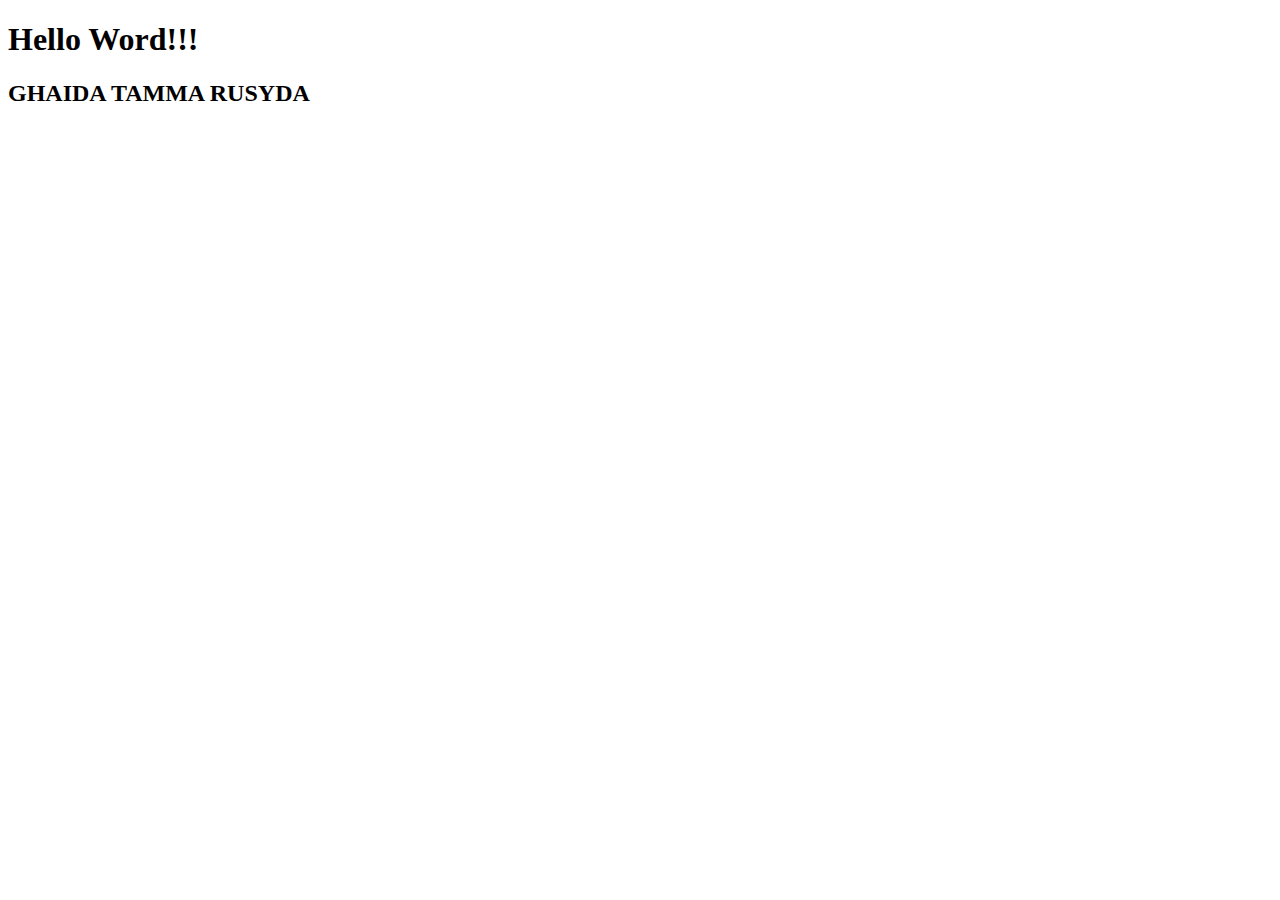
<file: Index.html>
<!DOCTYPE html>
<html lang="en">
  <head>
    <meta charset="UTF-8">
    <meta name="viewport" content="width=device-width,
    initial-scale=1.0">
    <title> TEST REVOU </title>
  </head>
  <body>
    <h1>Hello Word!!!</h1>
    <h2>GHAIDA TAMMA RUSYDA</h2>
  </body>
</html>
</file>
